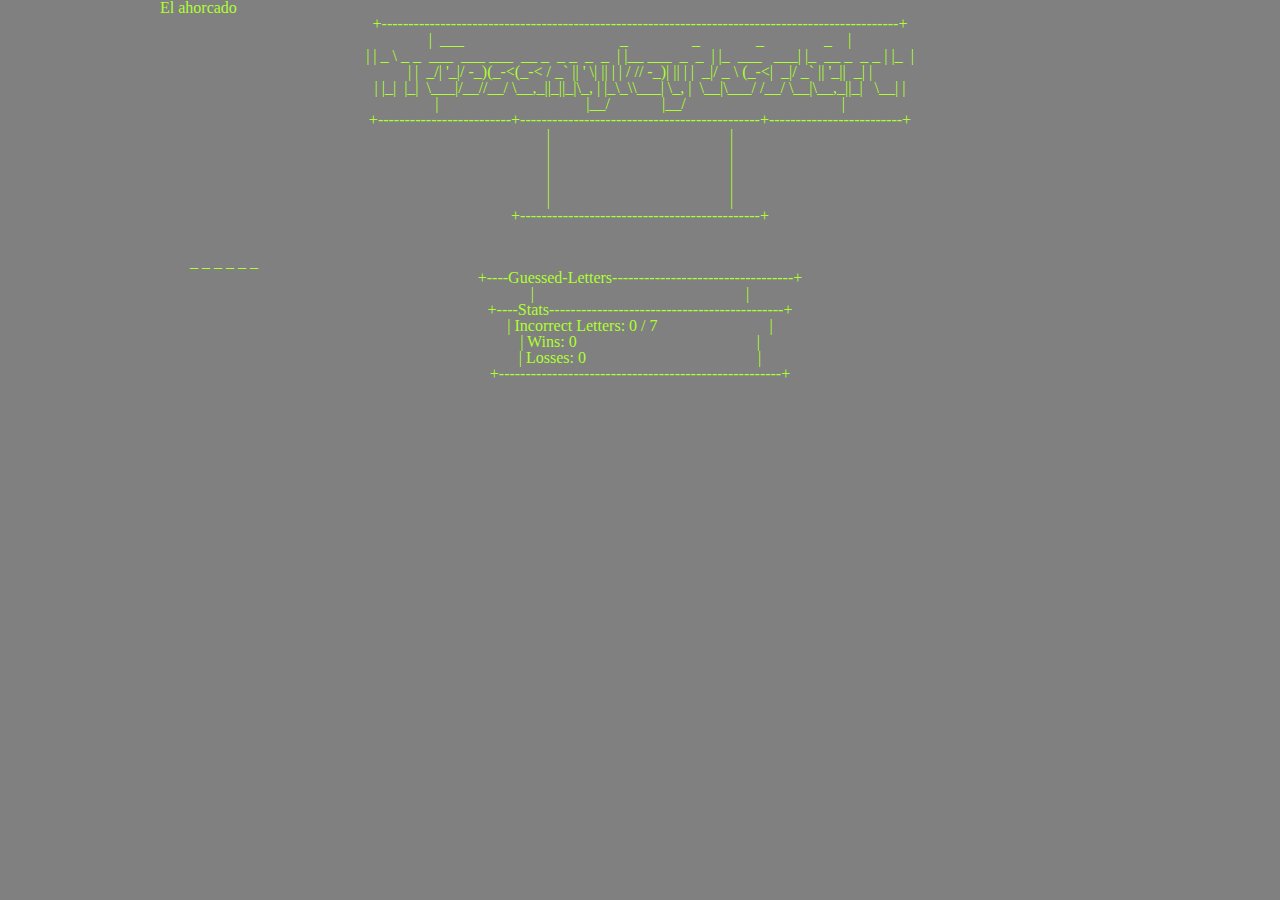
<file: Hangman-Game-master/index.html>
<!DOCTYPE html>
<html lang="en">
	<head>
		<meta charset="UTF-8">
        <meta name="viewport" content="width=device-width, initial-scale=1.0" />
		<title>El ahorcado</title>
		<link rel="stylesheet" type="text/css" href="./assets/css/reset.css">
		<link rel="stylesheet" type="text/css" href="./assets/css/style.css">
	</head>
	<body>
		<div id="main">
			<div class="custom-font-tittle">
				<h1>El ahorcado</h1>
			</div>

			<div id="instruction">
				<pre><p>+-------------------------------------------------------------------------------------------------+</p></pre>
				<pre><p>| <span class="blinking"> ___                                       _                _              _               _   </span> |</p></pre>
				<pre><p>| <span class="blinking">| _ \ _ _  ___  ___ ___  __ _  _ _  _  _  | |__ ___  _  _  | |_  ___   ___| |_  __ _  _ _ | |_ </span> |</p></pre>
				<pre><p>| <span class="blinking">|  _/| '_|/ -_)(_-<(_-< / _` || ' \| || | | / // -_)| || | |  _|/ _ \ (_-<|  _|/ _` || '_||  _|</span> |</p></pre>
				<pre><p>| <span class="blinking">|_|  |_|  \___|/__//__/ \__,_||_||_|\_, | |_\_\\___| \_, |  \__|\___/ /__/ \__|\__,_||_|   \__|</span> |</p></pre>
				<pre><p>| <span class="blinking">                                    |__/             |__/                                      </span> |</p></pre>
				<pre><p>+-------------------------+---------------------------------------------+-------------------------+</p></pre>
			</div>

			<div id=alerts>
				<pre><p>| <span class="alert-line"></span> |</p></pre>
				<pre><p>| <span class="alert-line"></span> |</p></pre>
				<pre><p>| <span class="alert-line"></span> |</p></pre>
				<pre><p>| <span class="alert-line"></span> |</p></pre>
				<pre><p>| <span class="alert-line"></span> |</p></pre>
				<pre><p>+---------------------------------------------+</p></pre>
			</div>

			<div id="game-div" class="panel">
				<div id="word-display">
					<p id="word-display-letters"></p>
				</div>

				<div id="custom-font-text">
					<pre><p>+----Guessed-Letters----------------------------------+</p></pre>
					<pre><p>| <span id="guessed-letters">                                                   </span> |</p></pre>
					<pre><p>+----Stats--------------------------------------------+</p></pre>
					<pre><p>| Incorrect Letters: <span id="error-count"></span> |</p></pre>
					<pre><p>| Wins: <span id="win-count"></span> |</p></pre>
					<pre><p>| Losses: <span id="loss-count"></span> |</p></pre>
					<pre><p>+-----------------------------------------------------+</p></pre>
				</div>
			</div>
		</div>

		<script type="text/javascript" src="./assets/javascript/game.js"></script>
	</body>
</html>
</file>
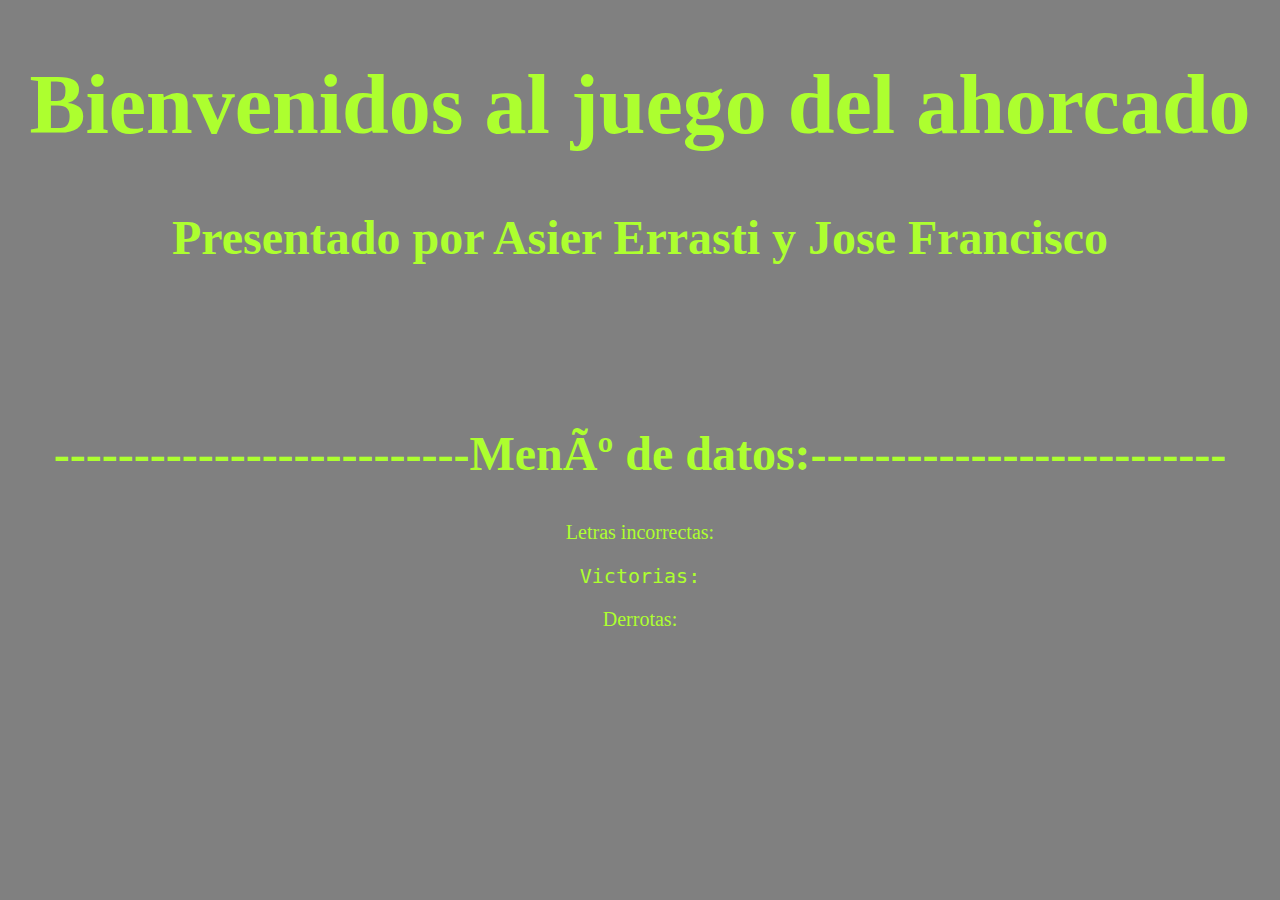
<file: Microproyecto#1 Sistemas de Info/index.html>
<!DOCTYPE html>
<html lang="en">
    <head>
        <meta charset="UFT-8" />
        <meta name="viewport" content="width=device-width, initial-scale=1.0" />
        <title>HangMan</title>
        <link rel="stylesheet" href="./styles.css" />
    </head>
    <body>
        <section>
            <div class="custom-font-tittle">
                <h1>Bienvenidos al juego del ahorcado</h1>
            </div>
            <div class="custom-font-subtittle">
                <h2>Presentado por Asier Errasti y Jose Francisco</h2>
            </div>
        </section>
        <section>
            <div id="game-div" class="panel">
                <div id="show-letter">
                    <p id="word-display-letters"></p>
                </div>
            </div>
        </section>
        <div class="custom-font-subtittle">
            <h2>--------------------------Menú de datos:--------------------------</h2>
        </div>
        <div class="custom-font-text">
            <p>Letras incorrectas:<span id="error count"></span></p>
            <pre><p>Victorias:<span id="win count"></span></p></pre>
            <p>Derrotas:<span id="loss count"></span></p>
        </div>
        <script src="./script.js"></script>
    </body>
</html>
</file>
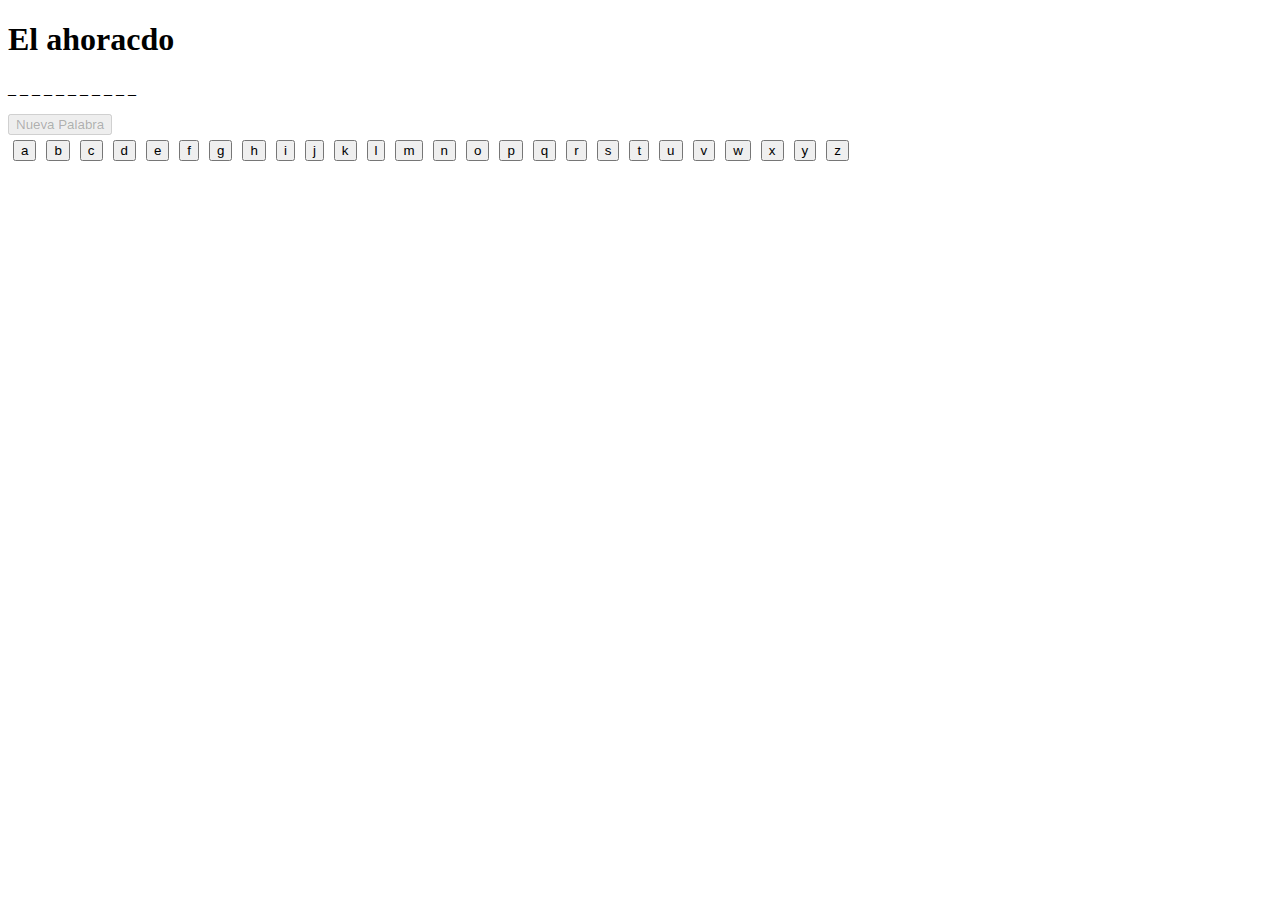
<file: proy/index.html>
<!DOCTYPE html>
<html lang="en">
    <head>
        <meta charset="UFT-8" />
        <meta name="viewport" content="width=device-width, initial-scale=1.0" />
        <title>El ahorcado</title>
        <link rel="stylesheet" href="./style.css" />
    </head>
    <body>
    <h1>El ahoracdo</h1>

    <p id="wordToGuess"></p>
    <p id="failedAttempts"></p>
    <p id="gameStatus"></p>
    <p id="score"></p>

    <button id="newWordButton" disabled>Nueva Palabra</button>
    
    <div id="keyboard"></div>    

<div id="keyboard"></div>
<script src="./script.js"></script>
</body>
</html>
</file>
<file: Hangman-Game-master/assets/css/style.css>
body {
	background-color: gray;
	position: relative;
}

body {
	font-family:'Times New Roman', Times, serif;
	color: greenyellow;
}

#custom-font-tittle {
	text-align: center;
	font-size: 70px;
	padding: 10px;
	padding-bottom: 20px;
}

#instruction, #alerts {
	text-align: center;
	font-size: 16px;
}

#custom-font-text {
	text-align: center;
	font-size: 16px;
}

#main {
	width: 960px;
	margin: 0px auto 0px auto;
}

.panel {
	background-color: gray;
	padding: 20px;
	margin: 10px;
}
</file>
<file: Microproyecto#1 Sistemas de Info/styles.css>
.tablero {
    display: grid;
    grid-template-columns: repeat(3, 1fr);
    grid-template-rows: 1fr;
    gap: 5px;
}

.casilla {
    width: 100px;
    height: 200px;
    background-color: red;
}

.custom-font-tittle {
    font-family:"Impact";
    color: greenyellow;
    text-align: center;
    font-size: 42px;
}

.custom-font-subtittle {
    font-family: 'Times New Roman', Times, serif;
    color: greenyellow;
    text-align: center;
    font-size: 32px;
}

.custom-font-text {
    font-family: 'Times New Roman', Times, serif;
    color: greenyellow;
    text-align: center;
    font-size: 20px;
}

#show-letter {
    text-align: center;
	font-size: 32px;
	padding: 10px;
	padding-bottom: 20px;
}

.panel {
    background-color: gray;
    padding: 10px;
}

body {
    background-color: gray;
}
</file>
<file: proy/style.css>
.keyboard-button {
    margin: 5px;
}
</file>
